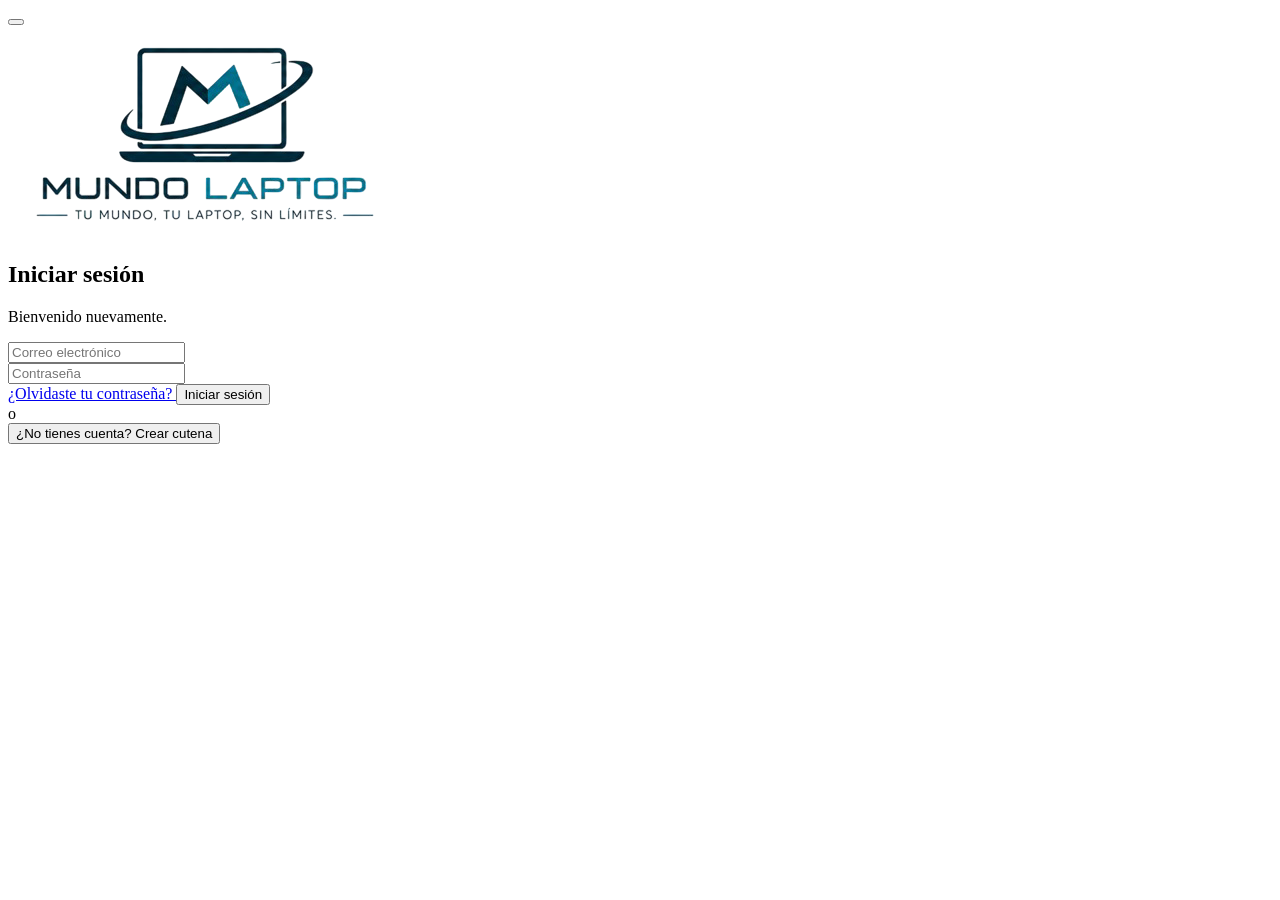
<file: html/login.html>
<!DOCTYPE html>
<html lang="es">

<head>
    <meta charset="UTF-8">
    <meta name="viewport" content="width=device-width, initial-scale=1.0">
    <title>Document</title>
</head>

<body>
    <section class="loginpg">
        <div id="overlay" class="overlay"></div>
        <aside id="loginPanel" class="login-panel">
            <button id="closeLogin" class="cerrar">
                <i class="bi bi-x-lg"></i>
            </button>
            <div class="login-logo">
                <img src="/img/adad.png" alt="Mundo Laptop">
            </div>
            <h2>Iniciar sesión</h2>
            <p class="subtitulo">Bienvenido nuevamente.</p>
            <div class="grupo-input">
                <i class="bi bi-envelope"></i>
                <input type="email" placeholder="Correo electrónico">
            </div>
            <div class="grupo-input">
                <i class="bi bi-lock"></i>
                <input type="password" id="password" placeholder="Contraseña" autocomplete="off">
            </div>
            <a href="#" class="olvido">
                ¿Olvidaste tu contraseña?
            </a>
            <button class="buttonlogin">
                Iniciar sesión
            </button>
            <div class="linea">
                <span>o</span>
            </div>
            <button class="google">
                <i></i>
                ¿No tienes cuenta? Crear cutena
            </button>
        </aside>
    </section>
</body>

</html>
</file>
